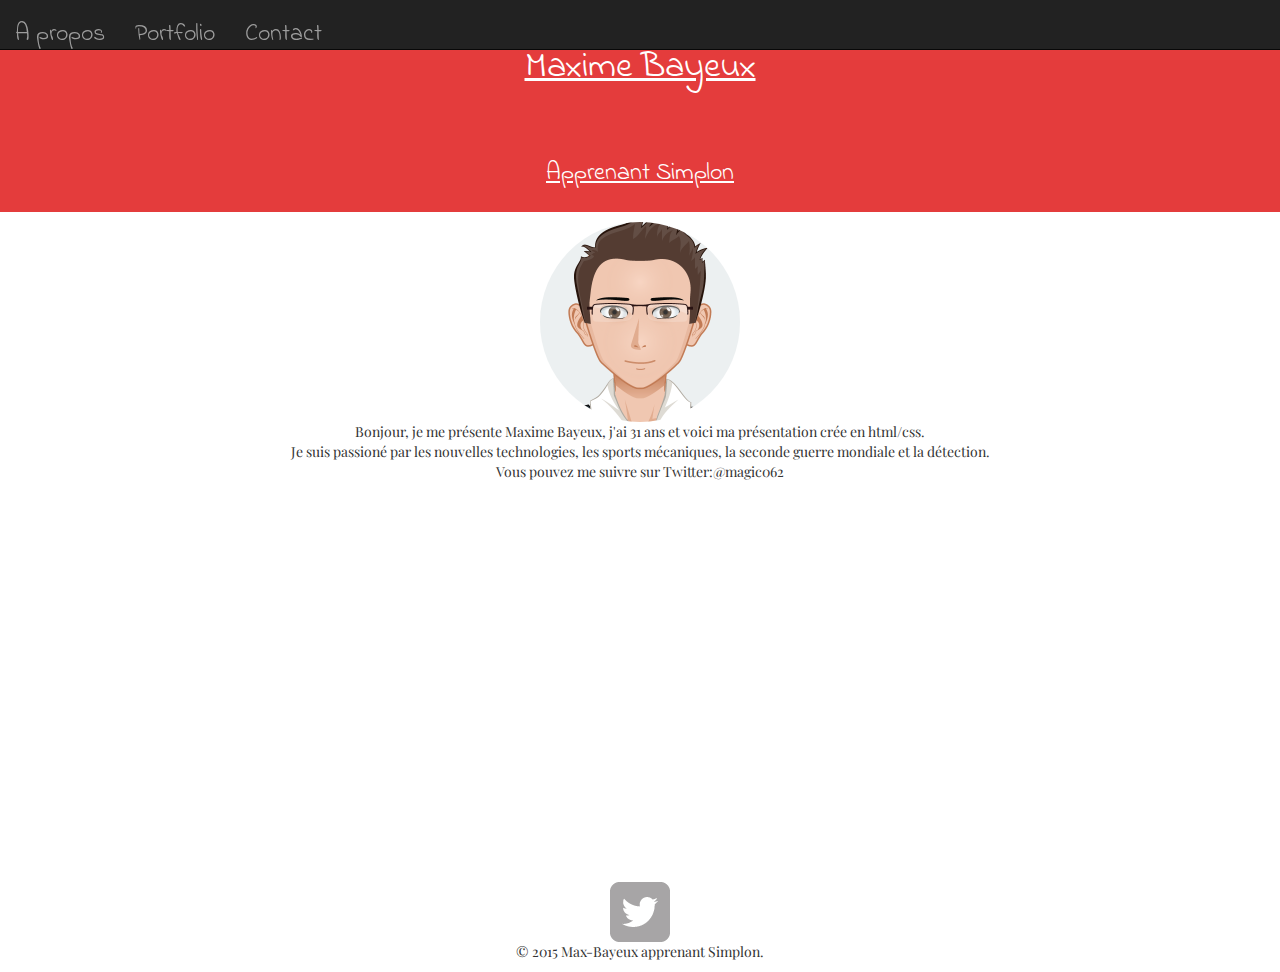
<file: index.html>
<!DOCTYPE html>
<html>
  <head>
    <meta charset="utf-8">
    <link rel="stylesheet" type="text/css" href="css/style.css" />
  <link href='https://fonts.googleapis.com/css?family=Playfair+Display:700' rel='stylesheet' type='text/css'>
  <link href='https://fonts.googleapis.com/css?family=Indie+Flower' rel='stylesheet' type='text/css'>
  <meta name="viewport" content="width=device-width, initial-scale=1">
<link rel="stylesheet" href="http://maxcdn.bootstrapcdn.com/bootstrap/3.3.5/css/bootstrap.min.css">
<script src="https://ajax.googleapis.com/ajax/libs/jquery/1.11.3/jquery.min.js"></script>
<script src="http://maxcdn.bootstrapcdn.com/bootstrap/3.3.5/js/bootstrap.min.js"></script>

    <title>À propos</title>
      <script src="js/script.js"></script>
  </head>
  <header>
    <h1> Maxime Bayeux <h1>
    <h3> Apprenant Simplon <h3>


    <nav class="navbar navbar-inverse navbar-fixed-top" data-spy="affix" data-offset-top="197">
<ul class="nav navbar-nav">
  <li class="active"></a></li>
  <li><a href="index.html">A propos</a></li>
  <li><a href="index1.html">Portfolio</a></li>
  <li><a href="index2.html">Contact</a></li>

</ul>

</nav>
  </header>

    <style>
    .affix {
    top: 20;
    width: 100%;
    position: fixed;
}

.affix + .container-fluid {
    padding-top: 70px;

}
</style>
  <img id="avatar" src=images/moiavatar.png />

<body>


<p> Bonjour, je me présente Maxime Bayeux, j'ai 31 ans et voici ma présentation crée en html/css.<br>Je suis passioné par les nouvelles technologies, les sports mécaniques, la seconde guerre mondiale et la détection.<br>Vous pouvez me suivre sur Twitter:@magic062</p>

</body>

<footer>

  <img id="twitter" src=images/twitter-wrap.png />
  <p> © 2015 Max-Bayeux apprenant Simplon. </p>


</footer>


  </html>
</file>
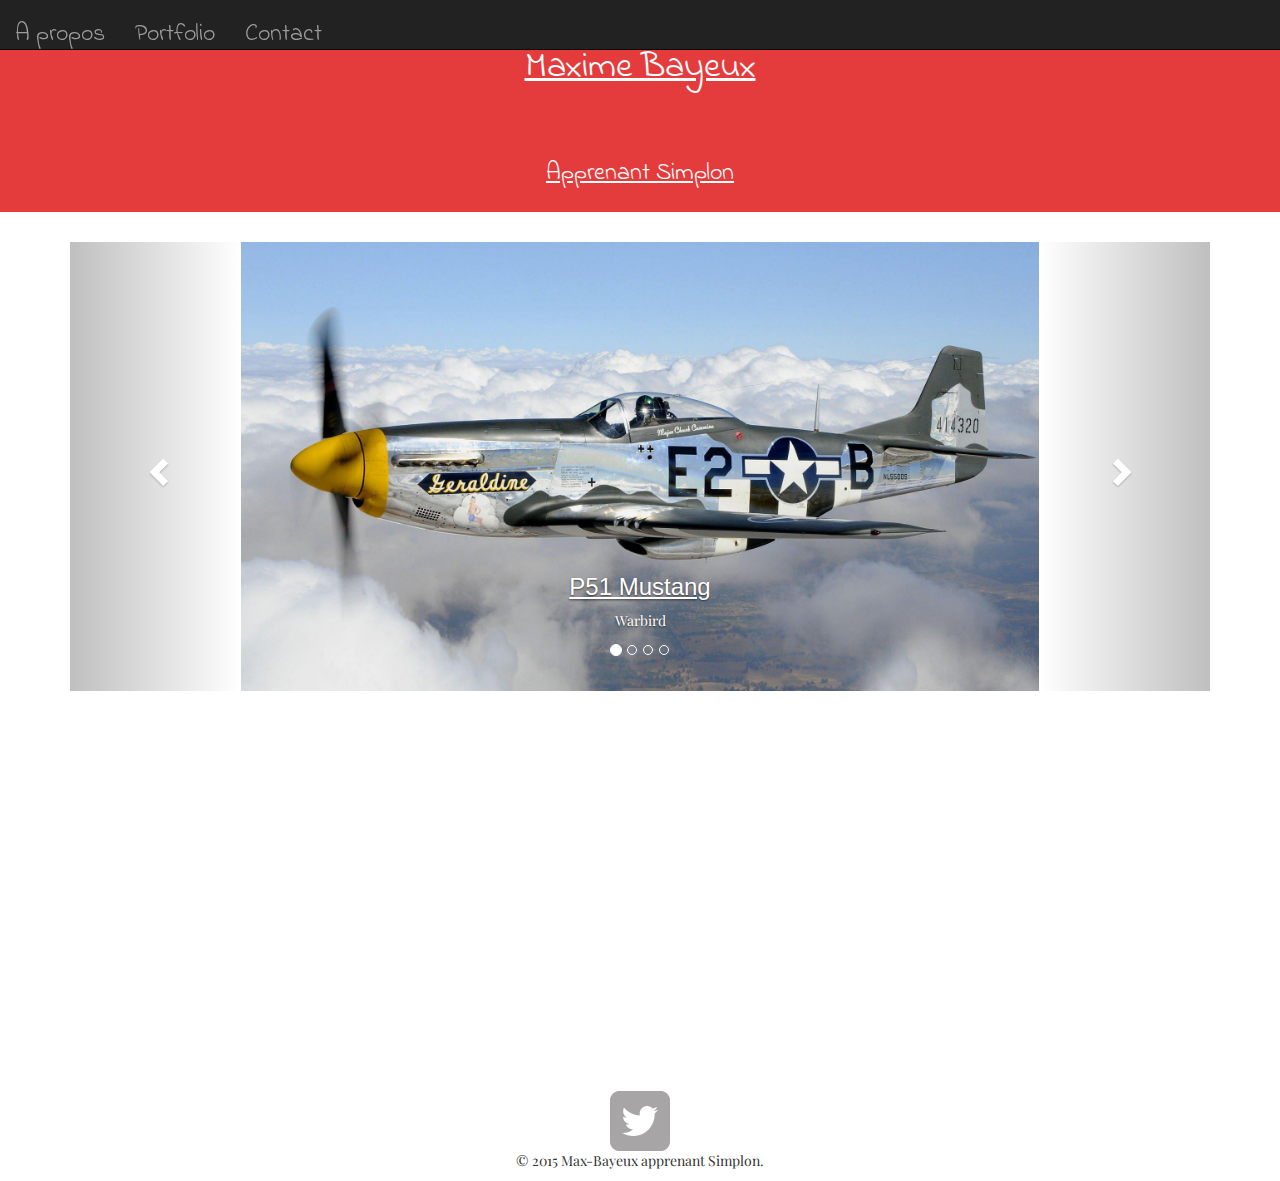
<file: index1.html>
<!DOCTYPE html>
<html>
  <head>
    <meta charset="utf-8">
    <link rel="stylesheet" type="text/css" href="css/style.css" />
    <link href='https://fonts.googleapis.com/css?family=Playfair+Display:700' rel='stylesheet' type='text/css'>
    <link href='https://fonts.googleapis.com/css?family=Indie+Flower' rel='stylesheet' type='text/css'>
    <meta name="viewport" content="width=device-width, initial-scale=1">
  <link rel="stylesheet" href="http://maxcdn.bootstrapcdn.com/bootstrap/3.3.5/css/bootstrap.min.css">
  <script src="https://ajax.googleapis.com/ajax/libs/jquery/1.11.3/jquery.min.js"></script>
  <script src="http://maxcdn.bootstrapcdn.com/bootstrap/3.3.5/js/bootstrap.min.js"></script>
  <style>
  .carousel-inner > .item > img,
  .carousel-inner > .item > a > img {
      width: 70%;
      margin:auto;
  }
  </style>

  <title>Portfolio</title>
  </head>

  <header>
    <h1> Maxime Bayeux <h1>
    <h3> Apprenant Simplon <h3>

      <nav class="navbar navbar-inverse navbar-fixed-top" data-spy="affix" data-offset-top="197">
  <ul class="nav navbar-nav">
    <li class="active"></a></li>
    <li><a href="index.html">A propos</a></li>
    <li><a href="index1.html">Portfolio</a></li>
    <li><a href="index2.html">Contact</a></li>

  </ul>
</nav>
    </header>
<!-- css de la barre de nav -->
      <style>
      .affix {
      top: 20;
      width: 100%;
      position: fixed;
  }

  .affix + .container-fluid {
      padding-top: 70px;

  }
  </style>


      <body>
        <div class="container">
  <br>
  <div id="myCarousel" class="carousel slide" data-ride="carousel">
    <!-- Indicators -->
    <ol class="carousel-indicators">
      <li data-target="#myCarousel" data-slide-to="0" class="active"></li>
      <li data-target="#myCarousel" data-slide-to="1"></li>
      <li data-target="#myCarousel" data-slide-to="2"></li>
      <li data-target="#myCarousel" data-slide-to="3"></li>
    </ol>

    <!-- Wrapper for slides -->
    <div class="carousel-inner" role="listbox">

      <div class="item active">
        <img src="images/warbird.jpg" alt="avion" width="460" height="345">
        <div class="carousel-caption">
          <h3>P51 Mustang</h3>
          <p>Warbird</p>
        </div>
      </div>

      <div class="item">
        <img src="images/raid.jpg" alt="Rallye raid" width="460" height="345">
        <div class="carousel-caption">
          <h3>Rallye Raid</h3>
          <p>Paris-Dakar</p>
        </div>
      </div>

      <div class="item">
        <img src="images/moto.jpg" alt="Moto" width="460" height="345">
        <div class="carousel-caption">
          <h3>Moto</h3>
          <p>Harley Davidson.</p>
        </div>
      </div>

      <div class="item">
        <img src="images/drone.jpg" alt="drone" width="460" height="345">
        <div class="carousel-caption">
          <h3>Drone</h3>
          <p>Drone futuriste</p>

        </div>

      </div>

    </div>

    <!-- Left and right controls -->
    <a class="left carousel-control" href="#myCarousel" role="button" data-slide="prev">
      <span class="glyphicon glyphicon-chevron-left" aria-hidden="true"></span>
      <span class="sr-only">Previous</span>
    </a>
    <a class="right carousel-control" href="#myCarousel" role="button" data-slide="next">
      <span class="glyphicon glyphicon-chevron-right" aria-hidden="true"></span>
      <span class="sr-only">Next</span>
    </a>
  </div>
</div>

        <footer>
          <img id="twitter" src=images/twitter-wrap.png />
          <p> © 2015 Max-Bayeux apprenant Simplon. </p>



         </footer>






      </body>
</html>
</file>
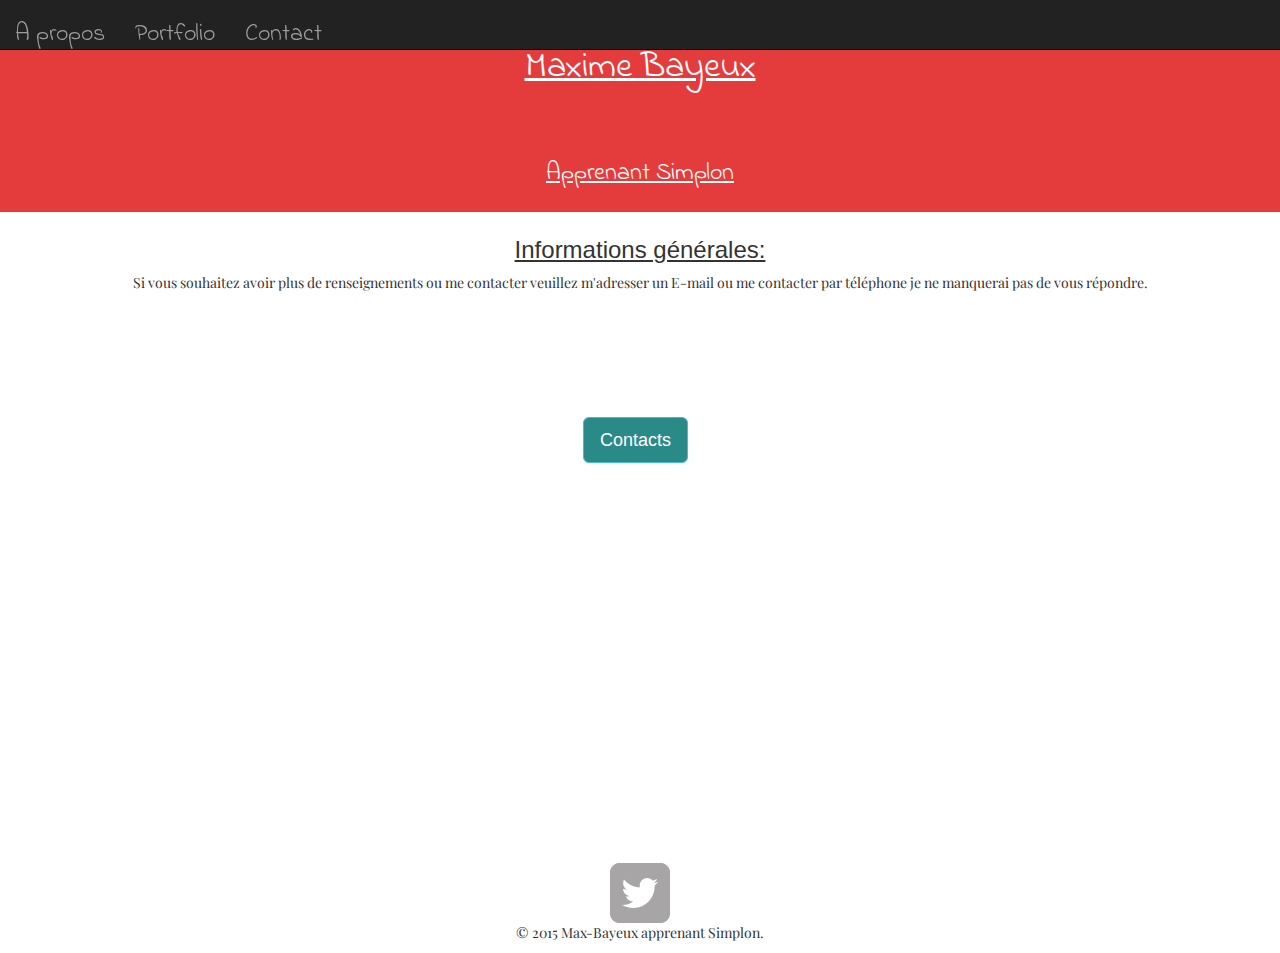
<file: index2.html>
<!DOCTYPE html>
<html>
  <head>
    <meta charset="utf-8">
    <link rel="stylesheet" type="text/css" href="css/style.css" />
    <link href='https://fonts.googleapis.com/css?family=Playfair+Display:700' rel='stylesheet' type='text/css'>
    <link href='https://fonts.googleapis.com/css?family=Indie+Flower' rel='stylesheet' type='text/css'>
    <meta name="viewport" content="width=device-width, initial-scale=1">
  <link rel="stylesheet" href="http://maxcdn.bootstrapcdn.com/bootstrap/3.3.5/css/bootstrap.min.css">
  <script src="https://ajax.googleapis.com/ajax/libs/jquery/1.11.3/jquery.min.js"></script>
  <script src="http://maxcdn.bootstrapcdn.com/bootstrap/3.3.5/js/bootstrap.min.js"></script>
    <title>Contact</title>
  </head>
  <header>
    <h1> Maxime Bayeux <h1>
    <h3> Apprenant Simplon <h3>

      <nav class="navbar navbar-inverse navbar-fixed-top" data-spy="affix" data-offset-top="197">
  <ul class="nav navbar-nav">
    <li class="active"></a></li>
    <li><a href="index.html">A propos</a></li>
    <li><a href="index1.html">Portfolio</a></li>
    <li><a href="index2.html">Contact</a></li>

  </ul>

</nav>
    </header>

      <style>
      .affix {
      top: 20;
      width: 100%;
      position: fixed;
  }

  .affix + .container-fluid {
      padding-top: 70px;

  }
  </style>







      <body>








<h3>Informations générales:</h3>



<div>

  <p> Si vous souhaitez avoir plus de renseignements ou me contacter veuillez m'adresser un E-mail ou me contacter par téléphone je ne manquerai pas de vous répondre.</p>







<div class="container">

<!-- Trigger the modal with a button -->
<button type="button" class="btn btn-info btn-lg" id="boutonModal" data-toggle="modal" data-target="#myModal">Contacts</button>

<!-- Modal -->
<div class="modal fade" id="myModal" role="dialog">
<div class="modal-dialog">

<!-- Modal content-->
<div class="modal-content">
<div class="modal-header">
  <button type="button" class="close" data-dismiss="modal">&times;</button>
  <h4 class="modal-title">Informations</h4>
</div>
<div class="modal-body">
  <img src="images/phone.png" />06.xx.xx.xx.xx.
  <img src="images/mail.png"/> maxime.bayeux62@gmail.com
  <img src="images/twitter.png" />@magic062
</div>
<div class="modal-footer">
  <button type="button" class="btn btn-default" data-dismiss="modal">Close</button>
</div>
</div>

</div>
</div>

</div>


</div>

</body>
<footer>
  <img id="twitter" src=images/twitter-wrap.png />
  <p> © 2015 Max-Bayeux apprenant Simplon. </p>

 </footer>
</html>
</file>
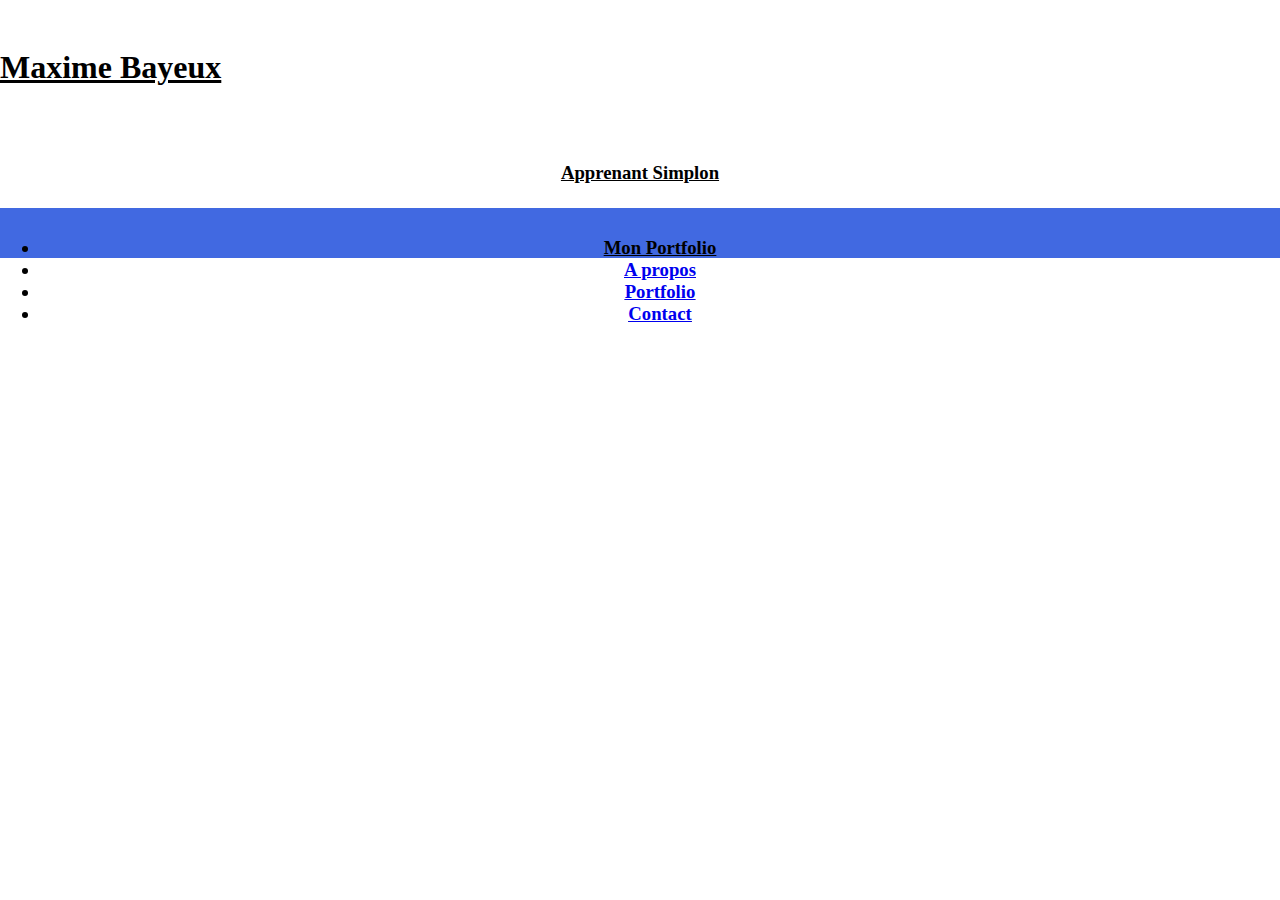
<file: index3.html>
<!DOCTYPE html>
<html>
  <head>
    <meta charset="utf-8">
  <link rel="stylesheet" type="text/css" href="css/style.css" />
  <link href='https://fonts.googleapis.com/css?family=Playfair+Display:700' rel='stylesheet' type='text/css'>
  <link href='https://fonts.googleapis.com/css?family=Indie+Flower' rel='stylesheet' type='text/css'>
    <title>Tic-Tac-Toe</title>
  </head>
  <h1> Maxime Bayeux <h1>
  <h3> Apprenant Simplon <h3>

    <nav class="navbar navbar-inverse navbar-fixed-top" data-spy="affix" data-offset-top="197">
<ul class="nav navbar-nav">
  <li class="active">Mon Portfolio</a></li>
  <li><a href="index.html">A propos</a></li>
  <li><a href="index1.html">Portfolio</a></li>
  <li><a href="index2.html">Contact</a></li>

</ul>

</nav>
  </header>
  <body>
  <div id= "jeu">
    <div></div>
    <div></div>
    <div></div>
    <div></div>
    <div></div>
    <div></div>
    <div></div>
    <div></div>
    <div></div>
  </body>
  </html>
</file>
<file: css/style.css>
body{
  margin: auto;

}
/*haut de la page nom, prénom, statut*/
header{
text-align: center;
background-color:rgba(221, 7, 7, 0.79);
background-size: cover;
font-family: 'Indie Flower', cursive;
color: white;
}
/*image avatar*/
#avatar{
display: block;
margin: auto;
width:200px;
margin-top:4px;
border-radius: 100%
}
/*lien de navigation des pages*/
nav{
text-align: center;
  height: 40px;
  width: 100%;
  padding-top:10px;
background-color:#4169E1;
}

p{
  text-align: center;
  font-family: 'Playfair Display', serif;

}
/*tableau des contacts*/
td{
  font-family: 'Playfair Display', serif;
  color: blue
}
/*couleur contact*/
td:hover{
  color: #8B0000

}

/*logo twitter bas de page*/
#twitter{
display: block;
margin-left: auto;
margin-right: auto;
margin-top: 400px;
}




/*les titres*/
h5{
  text-decoration: underline;
  text-align: center;
  font-size: 24px;
  padding-top: 100px;
}
h1
{
padding-top:28px;
  margin-top: :0px;
  text-decoration: underline;

}
h3
{
  padding-top: :28px;
  margin-top: :0px;
  text-align: center;
  text-decoration: underline;
  padding-top: 5px;

}
/*menu de navigation*/
/*nav {
  font-family: 'Indie Flower', cursive;
  font-size: 18px;
}
nav a:hover{
  color: #000080
}*/
/*message d'acceuil js*/
#message{
  font-family: 'Indie Flower', cursive;
  font-size: 20px;
  z-index: 3;
}
#boutonModal{
  margin-left: 45%;
  margin-top: 10%;
  background-color:rgb(42, 138, 135);
}
</file>
